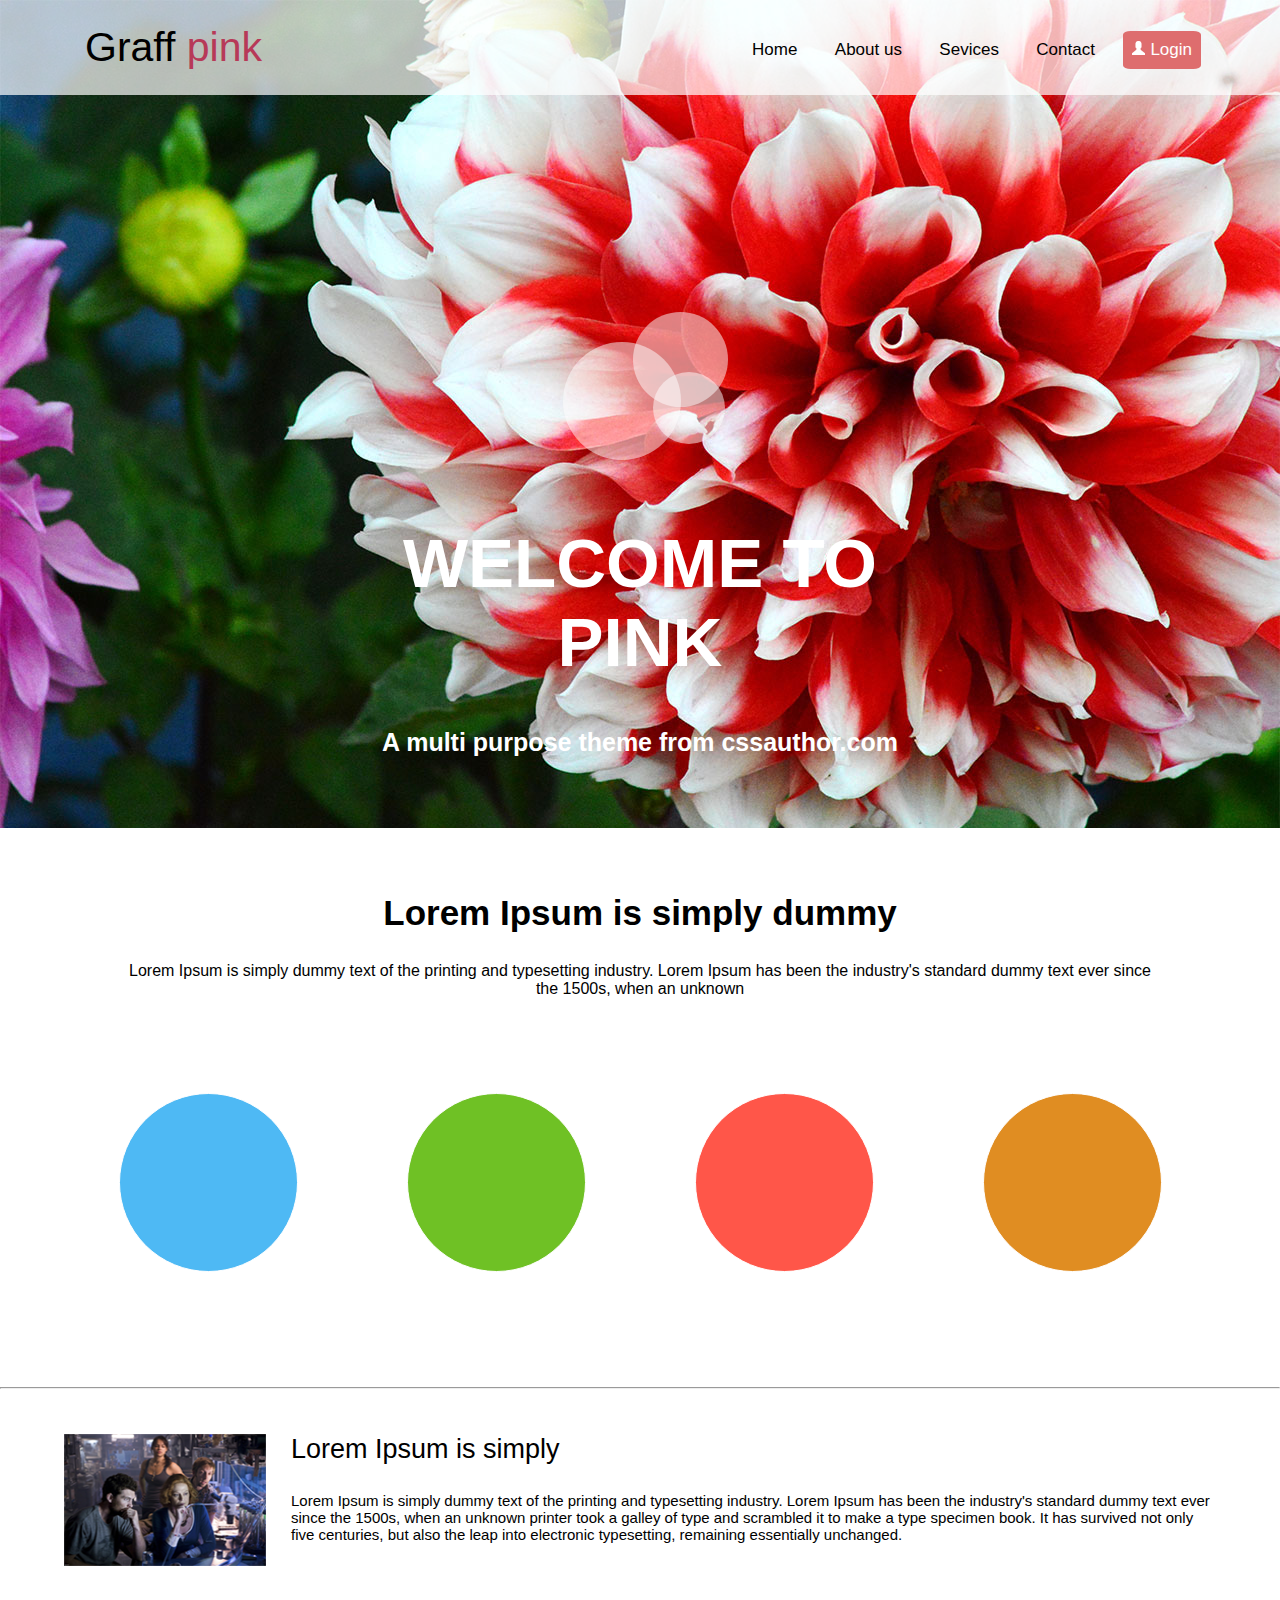
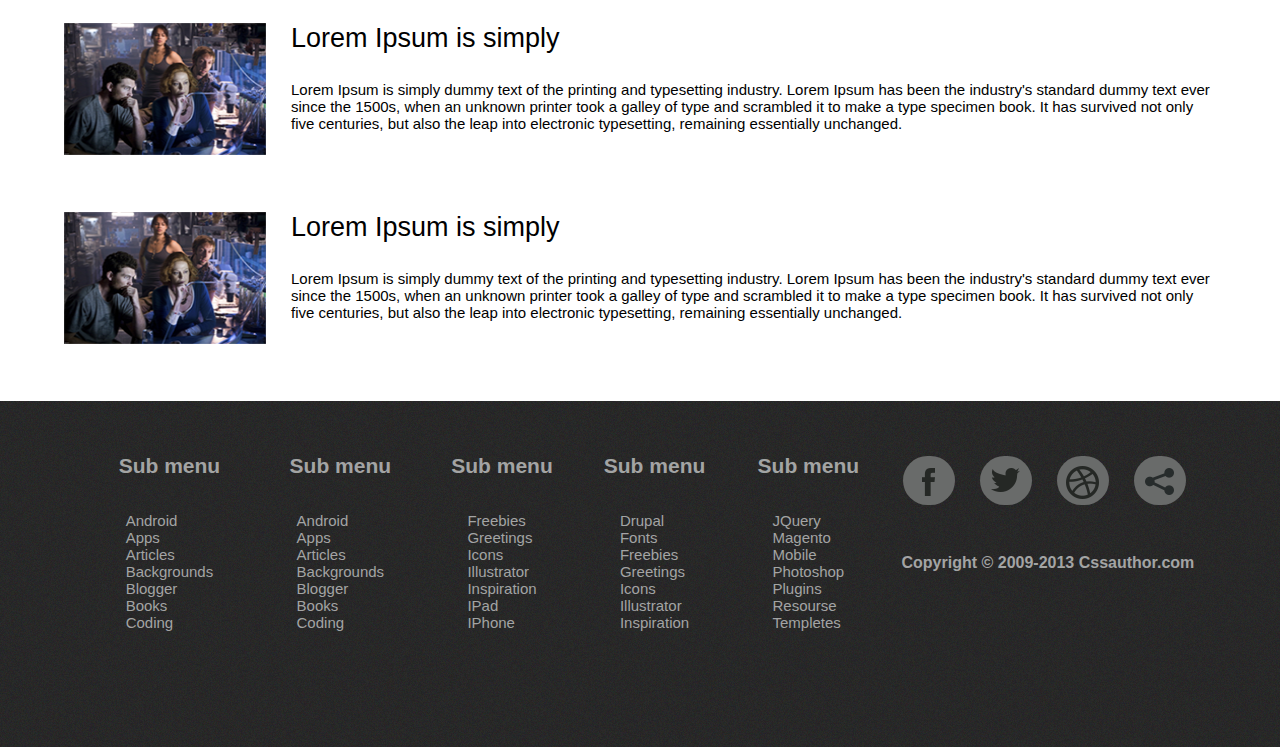
<file: index.html>
<!DOCTYPE html>
<html lang="en">
<head>
	<meta charset="UTF-8">
	<title>Improved</title>
	<link rel="stylesheet" href="css/style.css">
	<link rel="stylesheet" href="css/animate.css">
	<script src="script/script.js"></script>
</head>
<body>
	<header>
		<nav>
			<div class="container">
			<div class="logo">Graff <span>pink</span></div>
			<div id="sidebar">
			 <div class="toggle-btn" onclick="show()">
            <span></span>
            <span></span>
            <span></span>
            </div>

			<ul>
				<li><a href="#">Home</a></li>
				<li><a href="#">About us</a></li>
				<li><a href="#">Sevices</a></li>
				<li><a href="#">Contact</a></li>
				<li><a href="#" class='active'><img src="img/login.png" alt="login">Login</a></li>
			</ul>
			</div>
			</div>
		</nav>
		<div class="container">
		<div class="circles">
			<span class="circle_1"></span>
			<span class="circle_2"></span>
			<span class="circle_3"></span>
		</div>

		<div class="heading">
		<h1>Welcome to pink</h1>
		<h3>A multi purpose theme from cssauthor.com</h3>
		</div>
		</div>
	</header>
	<div class="section_one contanier">
		<h2>Lorem Ipsum is simply dummy </h2>
		<p>Lorem Ipsum is simply dummy text of the printing and typesetting industry. Lorem Ipsum has been the industry's standard dummy text ever since the 1500s, when an unknown</p>
		<div class="media_circles">
			<div class="mcir_1"><div class="content_visible animated rotateInUpRight"><img src="img/tickets.png" alt="tickets.png"><p>Tickets</p></div></div>
			<div class="mcir_2"><div class="content_visible animated rotateInUpRight"><img src="img/camera.png" alt="camera.png"><p>Camera</p></div></div>
			<div class="mcir_3"><div class="content_visible animated rotateInUpRight"><img src="img/beer.png" alt="beer.png"><p>Lorem Ipsum is simply dummy text of the printing and typesetting industry. Lorem Ipsum has been the industry's standard dummy text ever</p></div></div>
			<div class="mcir_4"><div class="content_visible animated rotateInUpRight"><img src="img/iPad.png" alt="devices"><p>Devices</p></div></div>

		</div>
	</div>

	<hr>

	<div class="section_two container">
		<div class="list">
			<img src="img/para.png" alt="paragraph">
			<div class="text">
			<h3>Lorem Ipsum is simply</h3>
			<p>Lorem Ipsum is simply dummy text of the printing and typesetting industry. Lorem Ipsum has been the industry's standard dummy text ever since the 1500s, when an unknown printer took a galley of type and scrambled it to make a type specimen book. It has survived not only five centuries, but also the leap into electronic typesetting, remaining essentially unchanged. </p></div>
		</div>
		<div class="list">
			<img src="img/para.png" alt="paragraph">
			<div class="text">
			<h3>Lorem Ipsum is simply</h3>
			<p>Lorem Ipsum is simply dummy text of the printing and typesetting industry. Lorem Ipsum has been the industry's standard dummy text ever since the 1500s, when an unknown printer took a galley of type and scrambled it to make a type specimen book. It has survived not only five centuries, but also the leap into electronic typesetting, remaining essentially unchanged. </p></div>
		</div>
		<div class="list">
			<img src="img/para.png" alt="paragraph">
			<div class="text">
			<h3>Lorem Ipsum is simply</h3>
			<p>Lorem Ipsum is simply dummy text of the printing and typesetting industry. Lorem Ipsum has been the industry's standard dummy text ever since the 1500s, when an unknown printer took a galley of type and scrambled it to make a type specimen book. It has survived not only five centuries, but also the leap into electronic typesetting, remaining essentially unchanged. </p></div>
		</div>
	</div>
	  <footer>
        <div class="container">
    <div class="footer_side">
        <div class="side1">
            <h2>Sub menu</h2>
            <ul>
                <li> <a href="">Android</a></li>
                <li><a href="">Apps</a></li>
                <li><a href="">Articles</a></li>
                <li><a href="">Backgrounds</a></li>
                <li><a href="">Blogger</a></li>
                <li><a href="">Books</a></li>
                <li><a href="">Coding</a></li>
            </ul>
        </div>
        <div class="side1">
            <h2>Sub menu</h2>
            <ul>
                <li><a href="">Android</a></li>
                <li><a href="">Apps</a></li>
                <li><a href="">Articles</a></li>
                <li><a href="">Backgrounds</a></li>
                <li><a href="">Blogger</a></li>
                <li><a href="">Books</a></li>
                <li><a href="">Coding</a></li>
            </ul>
        </div>
        <div class="side1">
            <h2>Sub menu</h2>
            <ul>
                <li><a href="">Freebies</a></li>
                <li><a href="">Greetings</a></li>
                <li><a href="">Icons</a></li>
                <li><a href="">Illustrator</a></li>
                <li><a href="">Inspiration</a></li>
                <li><a href="">IPad</a></li>
                <li><a href="">IPhone</a></li>
            </ul>
        </div>
        <div class="side1">
            <h2>Sub menu</h2>
            <ul>
                <li><a href="">Drupal</a></li>
                <li><a href="">Fonts</a></li>
                <li><a href="">Freebies</a></li>
                <li><a href="">Greetings</a></li>
                <li><a href="">Icons</a></li>
                <li><a href="">Illustrator</a></li>
                <li><a href="">Inspiration</a></li>
            </ul>
        </div>
        <div class="side1">
            <h2>Sub menu</h2>
            <ul>
                <li><a href="">JQuery</a></li>
                <li><a href="">Magento</a></li>
                <li><a href="">Mobile</a></li>
                <li><a href="">Photoshop</a></li>
                <li><a href="">Plugins</a></li>
                <li><a href="">Resourse</a></li>
                <li><a href="">Templetes</a></li>
            </ul>
        </div>






    <div class="comp">
    <div class="companies">
        <div class="company1">
           <a href=""><img src="img/facebook.png" alt=""></a>
        </div>
        <div class="company2">
           <a href=""> <img src="img/twitter.png" alt=""></a>
        </div>
        <div class="company3">
            <a href=""><img src="img/likeBall.png" alt=""></a>
        </div>
        <div class="company4">
            <a href=""><img src="img/share.png" alt=""></a>
        </div>
    </div>
        <h4>Copyright &copy; 2009-2013 Cssauthor.com</h4>
    </div>
    </div>
    </div>
    </footer>
	<script>document.write('<script src="http://' + (location.host || 'localhost').split(':')[0] + ':35729/livereload.js?snipver=1"></' + 'script>')</script>
</body>
</html>
</file>
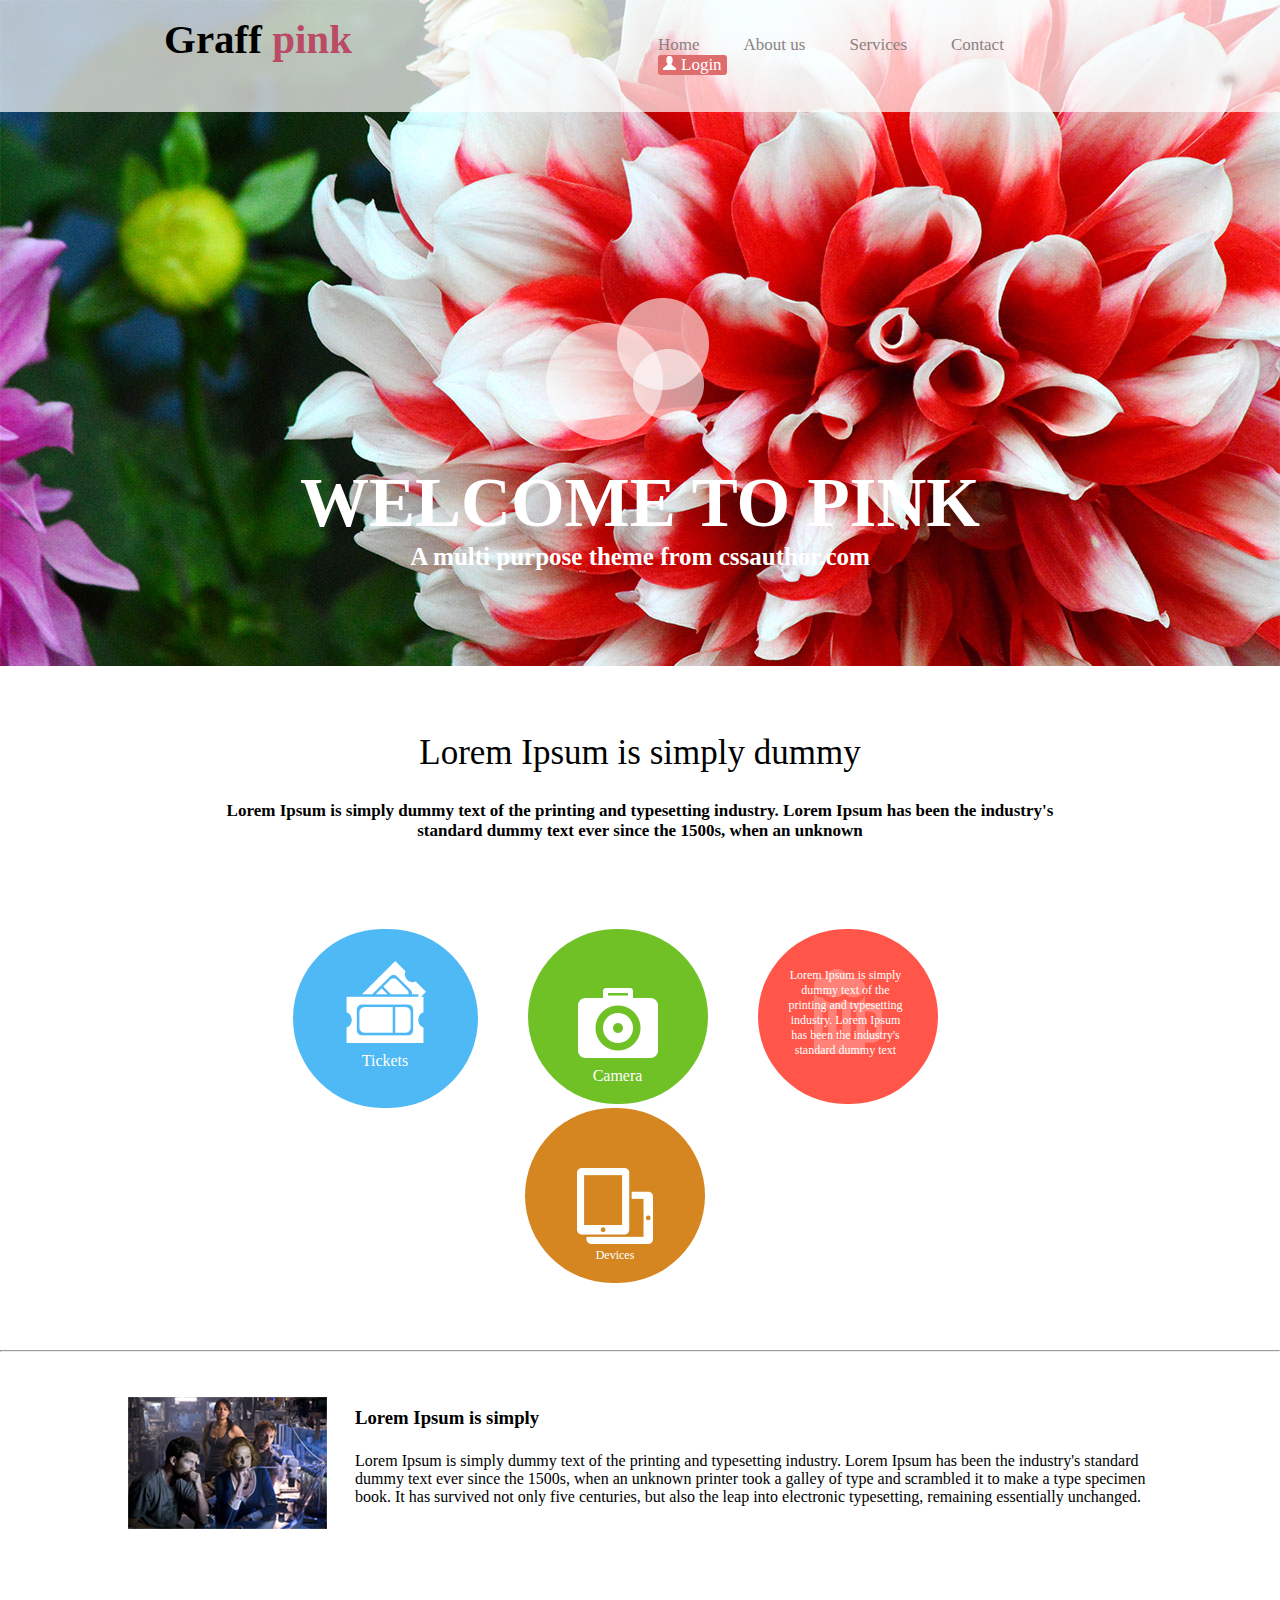
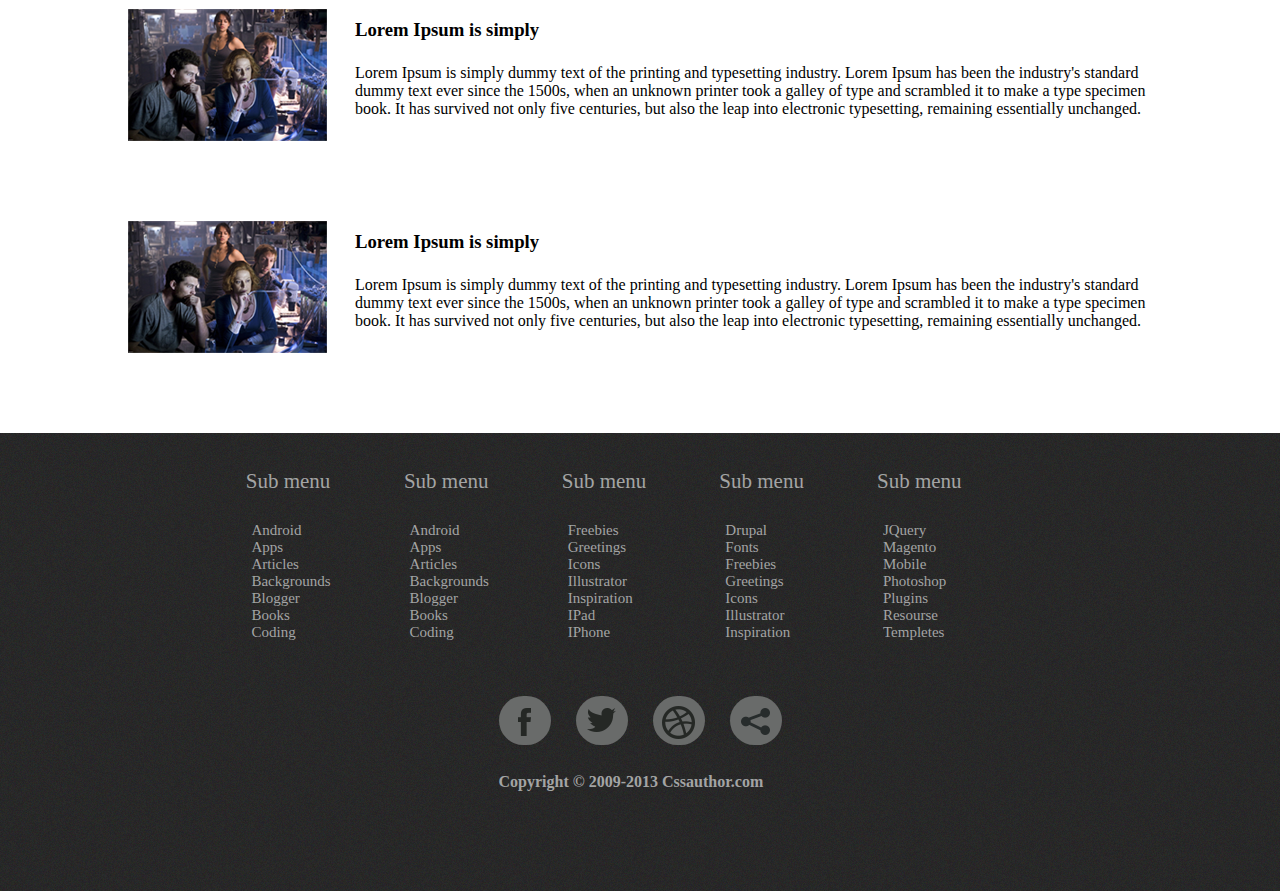
<file: rose1/index.html>
<!DOCTYPE html>
<html lang="en">
<head>
    <meta charset="UTF-8">
    <title>Project1</title>
    <link rel="stylesheet" href="style.css">

</head>
<body>
    <header>
        <div class="whitecolor">
        <div class="container">

            <nav>
                <p class="name">Graff <span>pink</span></p>
                <ul>
                    <li><a href="#">Home</a></li>
                    <li><a href="#">About us</a></li>
                    <li><a href="#">Services</a></li>
                    <li><a href="#">Contact</a></li>
                    <li><a href="#"class="login"> <img src="img/login.png" alt="">Login</a></li>
                </ul>
            </nav>
            </div>
            </div>

            <div class="mainheader">
                <div class="container">
                <div class="circles">
                    <img src="img/circleBig.png" alt="circles" class="bigcircle">
                    <img src="img/circleMiddle.png" alt="circles" class="middlecircle">
                    <img src="img/circleSmall.png" alt="circles" class="smallcircle">
                </div>
                <div class="heading">
                    <h1>welcome to pink</h1>
                    <h4>A multi purpose theme from cssauthor.com</h4>
                </div>
            </div
            </div>

        </div>
    </header>

    <main>
        <div class="container">
        <section class="bodytop">
            <div class="top">
            <h2>Lorem Ipsum is simply dummy </h2>
            <h5>Lorem Ipsum is simply dummy text of the printing and typesetting industry. Lorem Ipsum has been the industry's standard dummy text ever since the 1500s, when an unknown</h5>
            </div>
            <div class="circlesimg">
                <div class="c1">
                    <img src="img/tickets.png" alt="">
                    <p>Tickets</p>

                </div>
                <div class="c2">
                    <img src="img/camera.png" alt="">
                    <p>Camera</p>

                </div>
                <div class="c3">
                    <img src="img/beer.png" alt="">
                    <p>Lorem Ipsum is simply dummy text of the printing and typesetting industry. Lorem Ipsum has been the industry's standard dummy text</p>

                </div>
                <div class="c4">
                    <img src="img/iPad.png" alt="">
                    <p>Devices</p>

                </div>
                </div>
            </div>
                </section>
            <hr>
            <div class="container">
        <section class="bodyBottom">
            <div class="paragraph1">
                <img src="img/para.png" alt="">
                <h3>Lorem Ipsum is simply</h3>
                <p>Lorem Ipsum is simply dummy text of the printing and typesetting industry. Lorem Ipsum has been the industry's standard dummy text ever since the 1500s, when an unknown printer took a galley of type and scrambled it to make a type specimen book. It has survived not only five centuries, but also the leap into electronic typesetting, remaining essentially unchanged. </p>
            </div>
            <div class="clr"></div>
             <div class="paragraph2">
                <img src="img/para.png" alt="">
                <h3>Lorem Ipsum is simply</h3>
                <p>Lorem Ipsum is simply dummy text of the printing and typesetting industry. Lorem Ipsum has been the industry's standard dummy text ever since the 1500s, when an unknown printer took a galley of type and scrambled it to make a type specimen book. It has survived not only five centuries, but also the leap into electronic typesetting, remaining essentially unchanged. </p>
            </div>
            <div class="clr"></div>
             <div class="paragraph3">
                <img src="img/para.png" alt="">
                <h3>Lorem Ipsum is simply</h3>
                <p>Lorem Ipsum is simply dummy text of the printing and typesetting industry. Lorem Ipsum has been the industry's standard dummy text ever since the 1500s, when an unknown printer took a galley of type and scrambled it to make a type specimen book. It has survived not only five centuries, but also the leap into electronic typesetting, remaining essentially unchanged. </p>
            </div>
            <div class="clr"></div>

        </section>
        </div>
    </main>

    <footer>
        <div class="container">
    <div class="footer_side">
        <div class="side1">
            <h2>Sub menu</h2>
            <ul>
                <li> <a href="">Android</a></li>
                <li><a href="">Apps</a></li>
                <li><a href="">Articles</a></li>
                <li><a href="">Backgrounds</a></li>
                <li><a href="">Blogger</a></li>
                <li><a href="">Books</a></li>
                <li><a href="">Coding</a></li>
            </ul>
        </div>
        <div class="side1">
            <h2>Sub menu</h2>
            <ul>
                <li><a href="">Android</a></li>
                <li><a href="">Apps</a></li>
                <li><a href="">Articles</a></li>
                <li><a href="">Backgrounds</a></li>
                <li><a href="">Blogger</a></li>
                <li><a href="">Books</a></li>
                <li><a href="">Coding</a></li>
            </ul>
        </div>
        <div class="side1">
            <h2>Sub menu</h2>
            <ul>
                <li><a href="">Freebies</a></li>
                <li><a href="">Greetings</a></li>
                <li><a href="">Icons</a></li>
                <li><a href="">Illustrator</a></li>
                <li><a href="">Inspiration</a></li>
                <li><a href="">IPad</a></li>
                <li><a href="">IPhone</a></li>
            </ul>
        </div>
        <div class="side1">
            <h2>Sub menu</h2>
            <ul>
                <li><a href="">Drupal</a></li>
                <li><a href="">Fonts</a></li>
                <li><a href="">Freebies</a></li>
                <li><a href="">Greetings</a></li>
                <li><a href="">Icons</a></li>
                <li><a href="">Illustrator</a></li>
                <li><a href="">Inspiration</a></li>
            </ul>
        </div>
        <div class="side1">
            <h2>Sub menu</h2>
            <ul>
                <li><a href="">JQuery</a></li>
                <li><a href="">Magento</a></li>
                <li><a href="">Mobile</a></li>
                <li><a href="">Photoshop</a></li>
                <li><a href="">Plugins</a></li>
                <li><a href="">Resourse</a></li>
                <li><a href="">Templetes</a></li>
            </ul>
        </div>






    <div class="comp">
    <div class="companies">
        <div class="company1">
           <a href=""><img src="img/facebook.png" alt=""></a>
        </div>
        <div class="company2">
           <a href=""> <img src="img/twitter.png" alt=""></a>
        </div>
        <div class="company3">
            <a href=""><img src="img/likeBall.png" alt=""></a>
        </div>
        <div class="company4">
            <a href=""><img src="img/share.png" alt=""></a>
        </div>
    </div>
        <h4>Copyright &copy; 2009-2013 Cssauthor.com</h4>
    </div>
    </div>
    </div>
    </footer>
</body>
</html>
</file>
<file: css/style.css>
html{
	margin: 0;
	padding: 0;
}

body{
	margin: 0;
	padding: 0;
	font-family: Arial, "Helvetica Neue", Helvetica, sans-serif;

}
.container{
	width: 90%;
	margin:auto;
}
li a {
	display: block;
}
header{
	background: url("../img/bg.jpg");
	background-position: top;
	background-repeat: no-repeat;
	background-size: cover;
	height:92vh;
	width: 100vw;
}

nav{
	background-color: rgba(255,255,255,.7);
	width: 100%;
	display: flex;
	flex-wrap:wrap;
	justify-content: center;
    overflow: hidden;
}
nav .logo{
	padding:24px 21px;
	font-size: 41px;
	display: block;
	float:left;

}

header .logo span{
	color:#B73958;
}

.toggle-btn span{
	box-sizing: border-box;
    width: 45px;
    height: 4px;
    background: grey;
    display: block;
    margin-top: 4px;

}

#sidebar .toggle-btn{
	visibility: hidden;
	box-sizing: border-box;
	position: absolute;
	left:85%;
	top:4%;
}

nav ul{
	text-align: right;
    overflow: hidden;
}
nav li a {
	text-decoration: none;
	font-weight: 400;
	color:#7C7676;
	font-size: 17px;
	border:1px solid rgba(255,255,255, .0);
	border-radius: 10%;
	border-width:9px;
	color:black;
}

nav li a:hover{
	background-color: #DE6D6E;
	color:white;
	transition:.2s;
}
nav li {
	list-style: none;
	display: inline-block;
	margin-right:15px;
	padding-top: 15px;

}

nav li .active{

	border:1px solid #DE6D6E;
	background-color: #DE6D6E;
	border-radius: 10%;
	border-width:9px;
	color:white;
	padding-right:0;
	margin-right: 0;
}
nav li .active img{
	padding-right: 5px;

}

.circles{
	width: 160px;
	position: absolute;
	top: 38%;
	left: 44%;
	transform: translate(-50%, -50%);
	text-align: center;
}
.circle_1 {
	width: 118px;
	height: 118px;
	background-color:rgba(255,255,255, .5);
	border-radius: 50%;
	display: inline-block;
    position: absolute;
    margin-bottom: 5px;


}

.circle_2 {
	width: 95px;
	height: 95px;
	background-color:rgba(255,255,255, .5);
	border-radius: 50%;
	display: inline-block;
    position: absolute;
    top:-30px;
    left:150px;

}

.circle_3 {
	width: 72px;
	height: 72px;
	background-color:rgba(255,255,255, .5);
	border-radius: 50%;
	display: inline-block;
	position: absolute;
	top: 30px;
	left: 170px;

}
.heading{
	position: absolute;
	top: 70%;
	left: 50%;
	transform: translate(-50%, -50%);
	text-align: center;
	color:white;
}

h1{
	font-size: 69px;
	text-transform: uppercase;
}
h3{
	font-size: 25px;
}
.section_one{
	margin-top:65px;
	margin-bottom:95px;
	text-align: center;
	position: relative;
}
.section_one h2{
	font-size: 35px;
}
.section_one p {
	width: 80%;
	margin: 0 auto;
}

.media_circles{
	padding-top: 95px;
	width:90%;
	margin:auto;
	display: flex;
	text-align: center;
	justify-content:space-around;
	flex-wrap: wrap;
}


.mcir_1{
	height: 177px;
	width: 177px;
	border:1px solid #fff;
	background-color:#4EB9F4;
	border-radius: 50%;
	margin-bottom: 20px;
	overflow:hidden;


}

.mcir_1 img{
	padding-top: 30px;
	margin-bottom: 20px;


}
.mcir_1 p{
	color:white;

}
.mcir_2{
	height: 177px;
	width: 177px;
	border:1px solid #fff;
	background-color:#6FC125;
	border-radius: 50%;
	overflow:hidden;
}

.mcir_2 img{
	padding-top: 45px;
	padding-bottom: 10px;


}
.mcir_2 p{
	color:white;

}
.mcir_3 {
	height: 177px;
	width: 177px;
	border:1px solid #fff;
	background-color:#FF5649;
	border-radius: 50%;
	overflow:hidden;
}

.mcir_3 img{
	padding-top: 35px;



}
.mcir_3 p {
	color:white;
	font-size: 12px;
	transform:translateY(-80px);



}
.mcir_4{
	height: 177px;
	width: 177px;
	border:1px solid #fff;
	background-color:#E08D22;
	border-radius: 50%;
	overflow:hidden;

}

.mcir_4 img{
	padding-top: 40px;
	padding-bottom: 10px;

}
.mcir_4 p{
	color:white;
}

.content_visible{
	transition: 2s;
	animation-play-state: paused;
	visibility: hidden;

}
.mcir_1:hover .content_visible {
	visibility:visible;
	animation: rotateInUpRight 2s infinite;
	animation-play-state: running;
	}
.mcir_2:hover .content_visible{
	visibility:visible;
	animation: rotateInUpRight 2s infinite;
	animation-play-state: running;
}

.mcir_3:hover .content_visible{
	visibility:visible;
	animation: rotateInUpRight 2s infinite;
	animation-play-state: running;
}

.mcir_4:hover .content_visible{
	visibility:visible;
	transition:2s;
	animation: rotateInUpRight 2s infinite;
	animation-play-state: running;
}

.section_two{
	margin-top: 45px;
	flex-direction: column;
}

.section_two img{
	height: 132px;
	width: 202px;
	margin-right: 25px;
	float:left;
	display: block ;
	float:left;

}
.list{
	margin-bottom: 80px;

}

.list h3{
	font-size: 27px;
	font-weight: 500;

}
.list p{
	font-size: 15px;
}

footer{
    background: url("../img/Rectangle.png");
   	padding-bottom:100px;

}
.footer_side{
    display: flex;
    flex-wrap: wrap;
    color: #A3A4A4;
    justify-content: space-around;


}
.side1{
    display: flex;
    flex-direction: column;
    flex-direction: flex-start;
    text-align: center;

}
footer h2{
    padding-top: 36px;
    font-size: 21px;
    text-align: center;
    transform: translateX(20px)
}
footer ul li{
    text-decoration: none;
    list-style: none;
    font-size: 15px;
    text-align: center;

}
.companies{
    display: flex;

}
.company1{
	display: block;
    background-color: #696B6A;
    width: 52px;
    height: 37px;
    border-radius: 100px;
    padding-top: 12px;
    margin-left: 15px;
    text-align: center;
    margin-right: 25px;
}
.company2{
    background-color: #696B6A;
    width: 52px;
    height: 37px;
    border-radius: 100px;
    padding-top: 12px;
    text-align: center;
    margin-right: 25px;
}
.company3{
    background-color: #696B6A;
    width: 52px;
    height: 39px;
    border-radius: 100px;
    padding-top: 10px;
    text-align: center;
    margin-right: 25px;
}
.company4{
    background-color: #696B6A;
    width: 52px;
    height: 37px;
    border-radius: 100px;
    padding-top: 12px;
    text-align: center;
    margin-right: 0px;
    padding-right: 0px;
}
.comp{
	padding-top: 55px;
	display: block;
}

footer h4{
    padding-top: 28px;
    color: #A3A4A4;
    margin-left: 14px;
}

footer a {
    text-decoration: none;
    color: #A3A4A4;
    text-align: left;
}
footer a:hover {
    text-decoration: underline;
    color: #A3A4A4;
}

@media(max-width:810px){
    body{
        overflow-x: hidden;
    }
	nav {
		height:80px;
	}

	.circles{
		visibility:hidden;
	}

	#sidebar ul{
		margin-top: 80px;
		display: inline-block;
	    position: absolute;
	    width: 150px;
	    right:-40%;
	    height: 100%;
	    background:rgba(255,255,255, .7);
	    transition: .4s;
        visibility: hidden;
        overflow: hidden;
    }
    #sidebar.active ul{
        visibility: visible;
    	right:-2.2%;
    }

    #sidebar ul li{
    	display: block;
    	text-align: center;

    }
     #sidebar ul li a{
     	border:1px solid rgba(255,255,255, .0);
	    border-radius: 10%;
		border-width:9px;
	    color:black;
     }
      #sidebar ul li a.active{
     	color:white;
     }
     #sidebar ul li a:hover{
	    border:1px solid #DE6D6E;
		background-color: #DE6D6E;
		border-radius: 10%;
		border-width:9px;
		color:white;
		transition: background-color .2s ease-in-out;

     }

	#sidebar .toggle-btn{
		visibility: visible;
	}
}



@media(max-width: 768px){
	#sidebar .toggle-btn{
		visibility: visible;
	}

	nav .logo{
		font-size: 30px;
	}
	.heading{
		top:50%;
	}


	h1 {
		font-size: 45px;
	}
	h3{
		font-size: 16px;
	}
	.comp{
		flex-wrap: nowrap;
         text-align:center;
	}
	.footer_side{
    display: inline-flex;
    flex-wrap: wrap;
    color: #A3A4A4;
    justify-content: flex-start;


}
	footer h4{
		margin-left: 14px;
    }
}

@media(max-width: 800px){
	.comp{
		display: block;
		transform: translateX(
			60px);
text-align:center;


	}
    .comp h2{
        text-align: center;
    }
}
@media(max-width: 850px){
    .comp{
        display: block;
        text-align:center;


    }
    .comp h2{
        text-align: center;
    }
}

@media(max-width: 500px){
	.footer_side{
		display: block;
	}
	.footer_side h2{
		text-align: left;
	}
}
</file>
<file: rose1/style.css>
*{
    padding: 0;
    margin: 0;
}
.container{
    width: 80%;
    margin: auto;
}
header{
    background-image: url("img/bg.jpg");
    -webkit-background-size: cover;
    background-position: 0 0;
    background-size: cover;
    background-position: 0 0;
    width: 100%;
    height: 100%;
}
.whitecolor{
    background-color: rgba(255, 255, 255, 0.7);
    -webkit-background-size: cover;
    background-size: cover;
    padding-bottom: 37px;
    margin-bottom: 141px;
    display: flex;

}
nav{
    padding-left: 36px;

    }
nav p{
    display: block;
    font-size: 41px;
    font-family:  Arial Helvetica sans-serif;
    font-weight: bold;
    float: left;
    width: 50%;
    padding-top: 15px;
}
nav p span{
    color: #BB4A65;

}

nav ul li{
    font-size: 17px;
    padding-right: 40px;
    display: inline-flex;
    flex-wrap: wrap;
    list-style: none;
}
.login{
    border-radius: 3px;
    color: white;
    background-color: #DE6D6E;
    padding: 0 5px;

}

.login img{
    padding-right: 5px;
}

nav a:hover{
    color: white;
    background-color: #DE6D6E;
    border-radius: 3px;
    padding: 0px 5px;

}
nav ul li a{
    text-decoration: none;
    color: #8A8282;
}
nav ul{
    float: right;
    width: 50%;
    padding-top: 35px;
}
.mainheader{
    text-align: center;
}
.circles{
    align-content: center;
}
.bigcircle{
    position: relative;
    top: 70px;
    left: 50px;

}
.middlecircle{
    position: relative;
    top: 20px;
}
.smallcircle{
    position: relative;
    top: 50px;
    right: 80px;
}
h1{
    margin-top: 90px;
    font-size: 69px ;
    text-transform: uppercase;
    font-weight: bold;
    color: white;
}
header h4{
    color: white;
    font-size: 25px;
    padding-bottom: 95px;
}
main .bodytop{
    margin: 67px;
}
h2{
    font-size: 35px;
    text-align: center;
    font-weight: normal;
    margin-bottom: 28px;
}
h5{
    font-size: 17px;
    text-align: center;
    margin-bottom: 88px;
}

.circlesimg{
    margin-bottom: 52px;
    display: flex;
    flex-wrap: wrap;
    justify-content: center;
    align-content: center;

}
.c1{
    background-color: #4EB9F4;
    text-align: center;
    border-radius: 100px;
    padding-top: 32px;
    width: 185px;
    height: 147px;
    margin-right: 50px;
    display: block;

}
.c1 p{
    color: white;
    padding-top: 5px;
}
.c2{
    align-content: center;
    background-color: #6FC125;
    text-align: center;
    border-radius: 100px;
    padding-top: 40px;
    width: 180px;
    height: 135px;
    margin-right: 50px;
    display: block;
}
.c2 p{
    color: white;
    padding-top: 5px;
}
.c3{
    align-content: center;
    background-color: #FF5649;
    text-align: center;
    border-radius: 100px;
    padding-top: 40px;
    width: 180px;
    height: 135px;
    margin-right: 50px;
    display: block;
}
.c3 p{
    width: 120px;
    text-align: center;
    color: white;
    font-size: 12px;
    position: relative;
    top: -90px;
    left: 28px;
}
.c4{
    align-content: center;
    background-color: #D58621;
    text-align: center;
    border-radius: 100px;
    padding-top: 40px;
    width: 180px;
    height: 135px;
    margin-right: 50px;
    display: block;
}
.c4 p{
    color: white;
    font-size: 12px;

}

hr{
    margin-bottom: 45px;
}

.clr{
    clear: both;
    padding-bottom: 80px;
}
.paragraph1 img{
    float: left;
    padding-right: 28px;
}
.paragraph2 img{
    float: left;
    padding-right: 28px;

}
.paragraph3 img{
    float: left;
    padding-right: 28px;
}
.bodyBottom h3{
    padding-bottom: 23px;
    padding-top: 10px;
}
footer{
    background: url("img/Rectangle.png");
    padding-bottom: 100px;

}
.footer_side{
    display: inline-flex;
    flex-wrap: wrap;
    color: #A3A4A4;
    justify-content: center;


}
.side1{
    display: flex;
    padding-right: 73px;
    flex-direction: column;

}
footer h2{
    padding-top: 36px;
    font-size: 21px;
}
footer ul li{
    text-decoration: none;
    list-style: none;
    padding-left: 6px;
    font-size: 15px;

}
.companies{
    display: inline-flex;
}
.company1{
    background-color: #696B6A;
    width: 52px;
    height: 37px;
    border-radius: 100px;
    padding-top: 12px;
    text-align: center;
    margin-right: 25px;
}
.company2{
    background-color: #696B6A;
    width: 52px;
    height: 37px;
    border-radius: 100px;
    padding-top: 12px;
    text-align: center;
    margin-right: 25px;
}
.company3{
    background-color: #696B6A;
    width: 52px;
    height: 39px;
    border-radius: 100px;
    padding-top: 10px;
    text-align: center;
    margin-right: 25px;
}
.company4{
    background-color: #696B6A;
    width: 52px;
    height: 37px;
    border-radius: 100px;
    padding-top: 12px;
    text-align: center;
    margin-right: 0px;
    padding-right: 0px;
}
.comp{
padding-top: 55px;
display: block;
float: right;
}

footer h4{
    padding-top: 28px;
    color: #A3A4A4;
}

footer a {
    text-decoration: none;
    color: #A3A4A4;
}
footer a:hover {
    text-decoration: underline;
    color: #A3A4A4;
}
@media (max-width: 768px){
    header{
        background-size: cover;
        background-repeat: no-repeat;
        background-position: -750px -30px;
    }
 nav{
    display: flex;
    flex-direction: column;
    flex-wrap: nowrap;
 }
 nav ul {
    display: block;
    float:  none;
 }
 nav ul li{
    padding: 1px;
    display: block;
 }
 .footer_side{
    display: inline-flex;
    flex-wrap: wrap;
    color: #A3A4A4;
    justify-content: flex-start;
}
</file>
